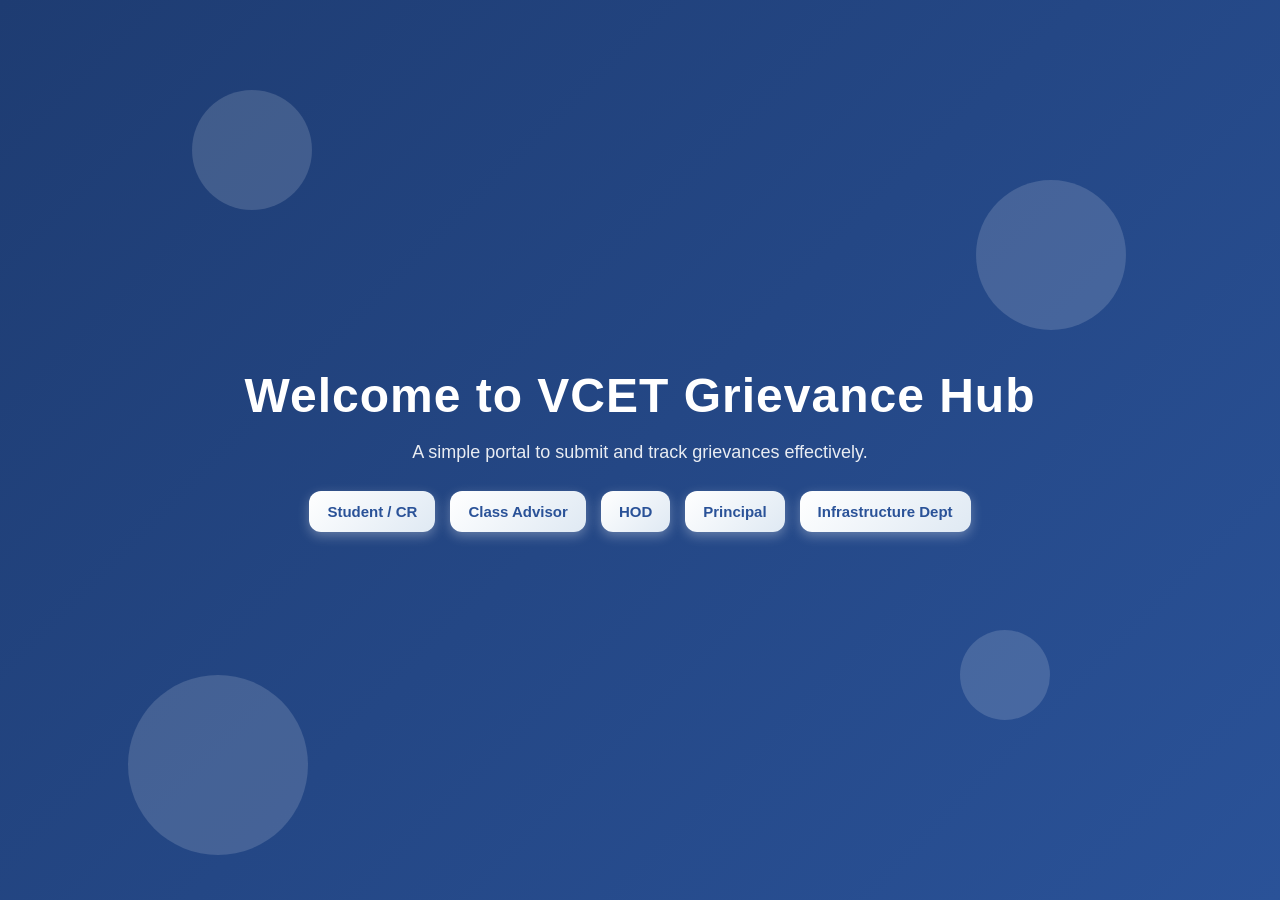
<file: VCET-Grievance-Hub-main/index.html>
<!DOCTYPE html>
<html lang="en">
<head>
<meta charset="UTF-8">
<title>VCET Grievance Portal</title>

<!-- INLINE CSS -->
<style>

/* ---------------- GLOBAL PAGE STYLE ---------------- */
body {
    margin: 0;
    padding: 0;
    min-height: 100vh;
    font-family: "Poppins", sans-serif;
    background: linear-gradient(135deg, #1e3c72, #2a5298);
    display: flex;
    flex-direction: column;
    justify-content: center;
    align-items: center;
    overflow: hidden;
    animation: fadeIn 1.5s ease-in-out;
    color: #fff;
    text-align: center;
}

/* Fade-In Effect */
@keyframes fadeIn {
    from { opacity: 0; transform: scale(1.05); }
    to { opacity: 1; transform: scale(1); }
}

/* ---------------- FLOATING SHAPES ANIMATION ---------------- */
.shape {
    position: absolute;
    background: rgba(255, 255, 255, 0.15);
    border-radius: 50%;
    animation: float 6s infinite ease-in-out alternate;
}

.shape:nth-child(1) { width: 120px; height: 120px; top: 10%; left: 15%; animation-duration: 7s; }
.shape:nth-child(2) { width: 180px; height: 180px; bottom: 5%; left: 10%; }
.shape:nth-child(3) { width: 150px; height: 150px; top: 20%; right: 12%; animation-duration: 8s; }
.shape:nth-child(4) { width: 90px; height: 90px; bottom: 20%; right: 18%; animation-duration: 5.5s; }

@keyframes float {
    from { transform: translateY(0px); }
    to { transform: translateY(30px); }
}

/* ---------------- CENTRAL WELCOME H1 ---------------- */
h1 {
    font-size: 48px;
    font-weight: 700;
    letter-spacing: 1px;
    margin: 0;
    animation: slideUp 1.2s ease;
}

@keyframes slideUp {
    0% { opacity: 0; transform: translateY(40px); }
    100% { opacity: 1; transform: translateY(0); }
}

/* ---------------- SHORT DESCRIPTION ---------------- */
.project-description {
    margin-top: 15px;
    font-size: 18px;
    line-height: 1.6;
    max-width: 600px;
    opacity: 0.9;
}

/* ---------------- BUTTON BOX BELOW DESCRIPTION ---------------- */
.header-buttons {
    display: flex;
    gap: 15px;
    margin-top: 25px;
    flex-wrap: wrap;
    justify-content: center;
}

.role-btn {
    padding: 12px 18px;
    border-radius: 12px;
    border: none;
    background: linear-gradient(135deg, #ffffff, #dfe9f3);
    color: #2a5298;
    font-size: 15px;
    font-weight: 600;
    cursor: pointer;
    transition: 0.3s ease;
    box-shadow: 0px 4px 12px rgba(255,255,255,0.3);
}

.role-btn:hover {
    transform: translateY(-3px) scale(1.05);
    box-shadow: 0px 6px 20px rgba(255,255,255,0.6);
}

.role-btn:active {
    transform: scale(0.97);
}

/* ---------------- RESPONSIVE ---------------- */
@media (max-width: 480px) {
    h1 {
        font-size: 32px;
    }
    .project-description {
        font-size: 16px;
    }
    .header-buttons {
        gap: 10px;
    }
}
</style>
</head>

<body>

<!-- Floating Animated Shapes -->
<div class="shape"></div>
<div class="shape"></div>
<div class="shape"></div>
<div class="shape"></div>

<!-- CENTRAL WELCOME H1 -->
<h1>Welcome to VCET Grievance Hub</h1>

<!-- SHORT DESCRIPTION BELOW H1 -->
<div class="project-description">
    A simple portal to submit and track grievances effectively.
</div>

<!-- BUTTONS BELOW DESCRIPTION -->
<div class="header-buttons">
    <form action="login_student.html"><button class="role-btn">Student / CR</button></form>
    <form action="login_advisor.html"><button class="role-btn">Class Advisor</button></form>
    <form action="login_hod.html"><button class="role-btn">HOD</button></form>
    <form action="login_principle.html"><button class="role-btn">Principal</button></form>
    <form action="login_infra.html"><button class="role-btn">Infrastructure Dept</button></form>
</div>

</body>
</html>
</file>
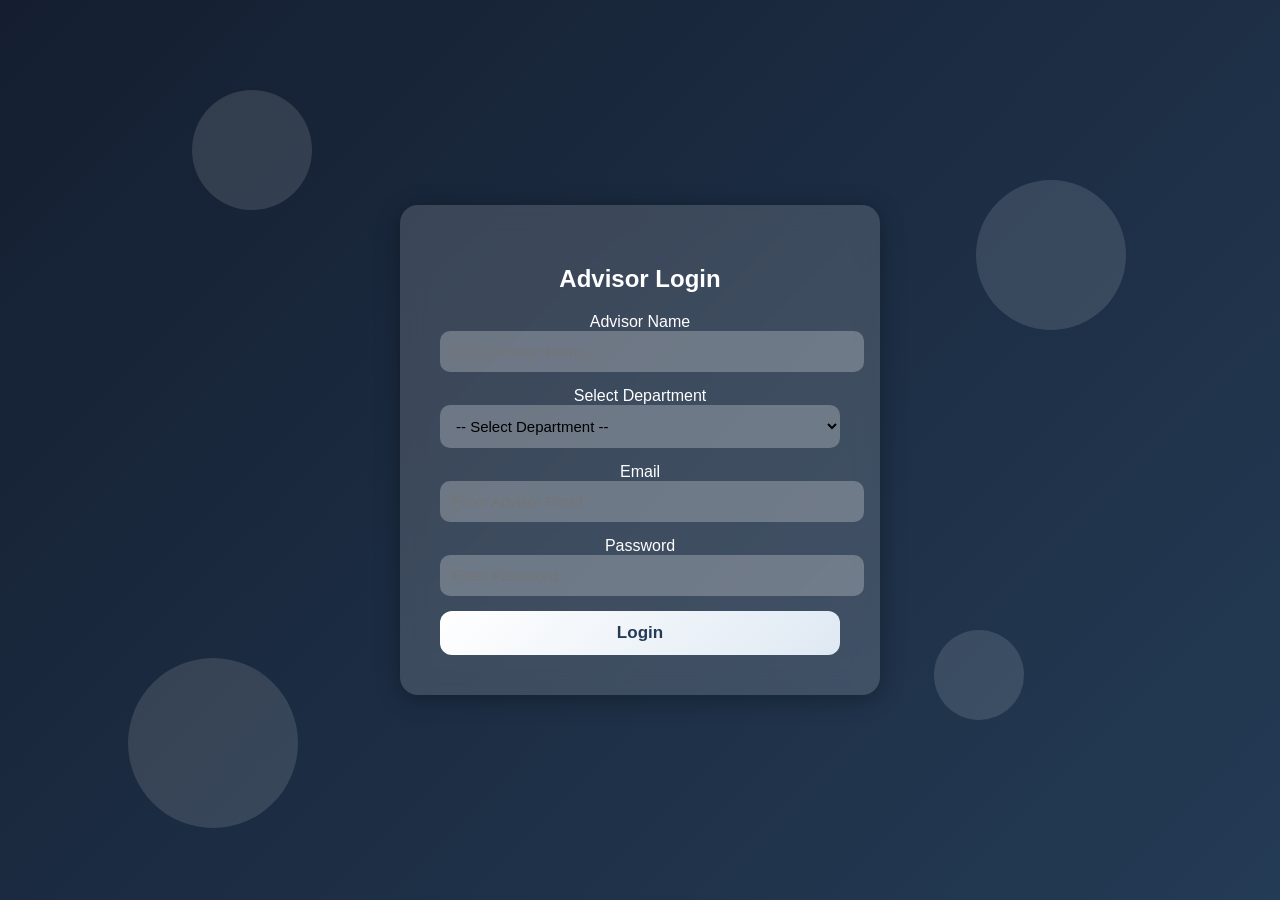
<file: VCET-Grievance-Hub-main/login_advisor.html>
<!DOCTYPE html>
<html lang="en">
<head>
<meta charset="UTF-8">
<title>Advisor Login</title>

<style>
body {
    margin: 0; padding: 0; height: 100vh;
    font-family: "Poppins", sans-serif;
    background: linear-gradient(135deg, #141e30, #243b55);
    display: flex; justify-content: center; align-items: center;
    overflow: hidden;
}

.shape {
    position: absolute;
    background: rgba(255,255,255,0.12);
    border-radius: 50%;
    animation: float 6s infinite ease-in-out alternate;
}
.shape:nth-child(1){width:120px;height:120px;top:10%;left:15%;}
.shape:nth-child(2){width:170px;height:170px;bottom:8%;left:10%;}
.shape:nth-child(3){width:150px;height:150px;top:20%;right:12%;}
.shape:nth-child(4){width:90px;height:90px;bottom:20%;right:20%;}

@keyframes float { from {transform:translateY(0);} to {transform:translateY(30px);} }

.container {
    background: rgba(255,255,255,0.15);
    padding: 40px; width: 400px;
    border-radius: 18px;
    text-align: center;
    color: white;
    backdrop-filter: blur(12px);
    box-shadow: 0 4px 25px rgba(0,0,0,0.3);
}

input, select {
    width: 100%;
    padding: 12px;
    margin-bottom: 15px;
    border-radius: 10px;
    border: none;
    background: rgba(255,255,255,0.25);
    color: black;
    font-size: 15px;
}

input:focus, select:focus {
    background: rgba(255,255,255,0.35);
    outline: none;
}

.login-btn {
    width: 100%;
    padding: 12px;
    background: linear-gradient(135deg, #ffffff, #dfe9f3);
    border: none;
    border-radius: 12px;
    font-size: 17px;
    font-weight: bold;
    color: #243b55;
    cursor: pointer;
    transition: 0.3s;
}
.login-btn:hover {
    transform: scale(1.05);
}
</style>
</head>

<body>

<div class="shape"></div><div class="shape"></div>
<div class="shape"></div><div class="shape"></div>

<div class="container">
    <h2>Advisor Login</h2>

    <form action="login_advisor.php" method="POST">

        <label>Advisor Name</label>
        <input type="text" name="advisor_name" required placeholder="Enter Advisor Name">

        <label>Select Department</label>
        <select name="department" required>
            <option value="">-- Select Department --</option>
            <option value="CSE">CSE</option>
            <option value="ECE">ECE</option>
            <option value="AI">AI</option>
            <option value="MECH">MECH</option>
            <option value="CIVIL">CIVIL</option>
        </select>

        <label>Email</label>
        <input type="email" name="advisor_email" required placeholder="Enter Advisor Email">

        <label>Password</label>
        <input type="password" name="password" required placeholder="Enter Password">

        <button class="login-btn">Login</button>
    </form>
</div>

</body>
</html>
</file>
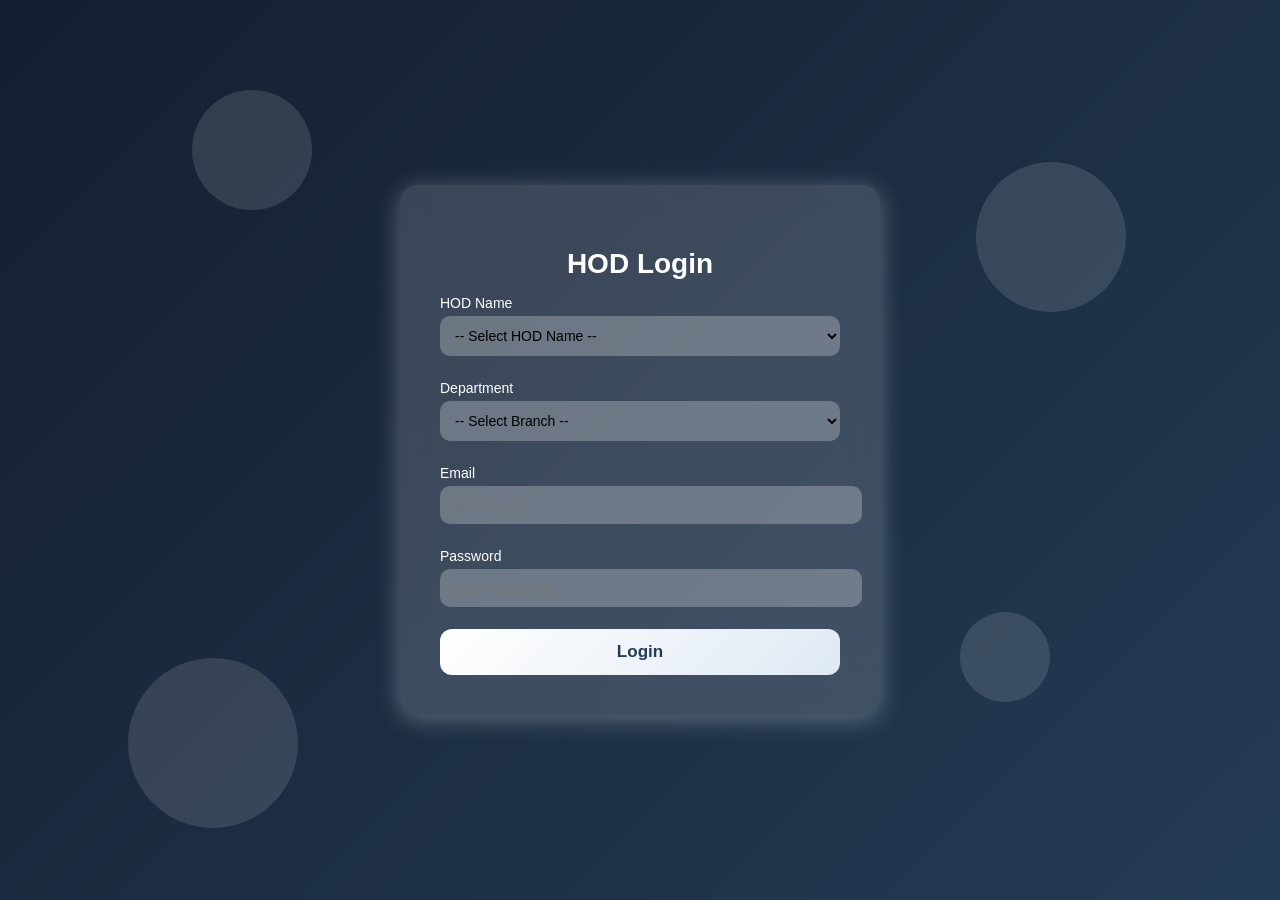
<file: VCET-Grievance-Hub-main/login_hod.html>
<!DOCTYPE html>
<html lang="en">
<head>
<meta charset="UTF-8">
<title>HOD Login</title>

<style>
/* ---------------- GLOBAL PAGE STYLE ---------------- */
body {
    margin: 0;
    padding: 0;
    height: 100vh;
    font-family: "Poppins", sans-serif;
    background: linear-gradient(135deg, #141e30, #243b55);
    display: flex;
    justify-content: center;
    align-items: center;
    overflow: hidden;
    animation: fadeIn 1.5s ease-in-out;
}

/* Fade-In Animation */
@keyframes fadeIn {
    from { opacity: 0; transform: scale(1.05); }
    to { opacity: 1; transform: scale(1); }
}

/* ---------------- FLOATING SHAPES ---------------- */
.shape {
    position: absolute;
    background: rgba(255, 255, 255, 0.12);
    border-radius: 50%;
    animation: float 6s infinite ease-in-out alternate;
}

.shape:nth-child(1) { width: 120px; height: 120px; top: 10%; left: 15%; animation-duration: 7s; }
.shape:nth-child(2) { width: 170px; height: 170px; bottom: 8%; left: 10%; }
.shape:nth-child(3) { width: 150px; height: 150px; top: 18%; right: 12%; animation-duration: 8s; }
.shape:nth-child(4) { width: 90px; height: 90px; bottom: 22%; right: 18%; animation-duration: 5s; }

@keyframes float {
    from { transform: translateY(0px); }
    to   { transform: translateY(25px); }
}

/* ---------------- LOGIN BOX ---------------- */
.container {
    background: rgba(255, 255, 255, 0.15);
    padding: 40px;
    width: 400px;
    border-radius: 18px;
    backdrop-filter: blur(13px);
    color: #fff;
    box-shadow: 0px 4px 25px rgba(255,255,255,0.3);
    animation: slideUp 1.2s ease;
    text-align: center;
}

@keyframes slideUp {
    from { opacity: 0; transform: translateY(35px); }
    to   { opacity: 1; transform: translateY(0px); }
}

.container h2 {
    margin-bottom: 15px;
    font-size: 28px;
    font-weight: 700;
}

/* ---------------- INPUT STYLING ---------------- */
label {
    text-align: left;
    display: block;
    margin: 12px 0 5px;
    font-size: 14px;
}

input, select {
    width: 100%;
    padding: 11px;
    border: none;
    border-radius: 10px;
    font-size: 14px;
    margin-bottom: 12px;
    background: rgba(255, 255, 255, 0.25);
    color: black;
    transition: 0.3s;
}

input:focus, select:focus {
    background: rgba(255,255,255,0.35);
    box-shadow: 0px 0px 10px rgba(255,255,255,0.7);
    outline: none;
}

option {
    color: black;
}

/* ---------------- BUTTON ---------------- */
.login-btn {
    width: 100%;
    padding: 13px;
    background: linear-gradient(135deg, #ffffff, #dfe9f3);
    border: none;
    color: #243b55;
    border-radius: 12px;
    font-size: 17px;
    font-weight: 700;
    cursor: pointer;
    transition: 0.3s;
    margin-top: 10px;
}

.login-btn:hover {
    transform: translateY(-3px) scale(1.05);
    box-shadow: 0px 6px 20px rgba(255,255,255,0.8);
}

.login-btn:active {
    transform: scale(0.97);
}

/* Responsive */
@media (max-width: 450px) {
    .container { width: 90%; }
}
</style>
</head>

<body>

<div class="shape"></div>
<div class="shape"></div>
<div class="shape"></div>
<div class="shape"></div>

<div class="container">
    <h2>HOD Login</h2>

    <form action="login_hod.php" method="POST">

        <!-- HOD NAME -->
        <label>HOD Name</label>
        <select name="name" required>
            <option value="">-- Select HOD Name --</option>
            <option value="CSE HOD">CSE HOD</option>
            <option value="ECE HOD">ECE HOD</option>
            <option value="AI HOD">AI HOD</option>
            <option value="MECH HOD">MECH HOD</option>
            <option value="CIVIL HOD">CIVIL HOD</option>
        </select>

        <!-- BRANCH -->
        <label>Department</label>
        <select name="branch" required>
            <option value="">-- Select Branch --</option>
            <option value="CSE">CSE</option>
            <option value="ECE">ECE</option>
            <option value="AI">AI</option>
            <option value="MECH">MECH</option>
            <option value="CIVIL">CIVIL</option>
        </select>

         <label>Email</label>
        <input type="email" name="email" placeholder="Enter Email" required>
        <!-- PASSWORD -->
        <label>Password</label>
        <input type="password" name="password" placeholder="Enter Password" required>

        <button type="submit" class="login-btn">Login</button>

    </form>
</div>

</body>
</html>
</file>
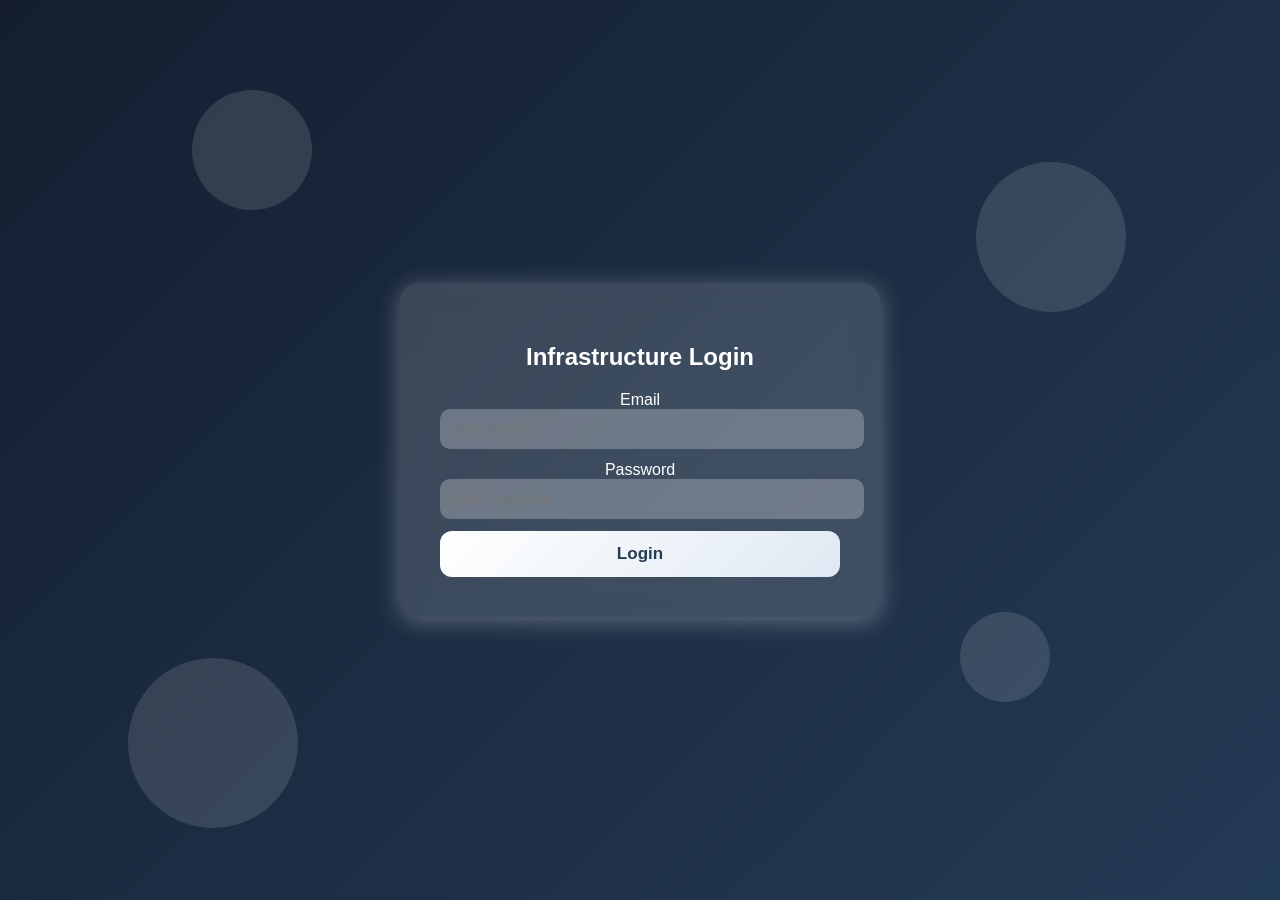
<file: VCET-Grievance-Hub-main/login_infra.html>
<!DOCTYPE html>
<html lang="en">
<head>
<meta charset="UTF-8">
<title>Infrastructure Login</title>

<style>
/* Same CSS reused */
body {
    margin: 0; padding: 0; height: 100vh;
    font-family: "Poppins", sans-serif;
    background: linear-gradient(135deg, #141e30, #243b55);
    display: flex; justify-content: center; align-items: center;
    overflow: hidden; animation: fadeIn 1.5s ease-in-out;
}

@keyframes fadeIn { from {opacity:0; transform:scale(1.05);} to {opacity:1; transform:scale(1);} }

.shape { position:absolute; background:rgba(255,255,255,0.12); border-radius:50%;
    animation: float 6s infinite ease alternate; }
.shape:nth-child(1){width:120px;height:120px;top:10%;left:15%;}
.shape:nth-child(2){width:170px;height:170px;bottom:8%;left:10%;}
.shape:nth-child(3){width:150px;height:150px;top:18%;right:12%;}
.shape:nth-child(4){width:90px;height:90px;bottom:22%;right:18%;}

@keyframes float { from{transform:translateY(0);} to{transform:translateY(25px);} }

.container {
    background: rgba(255,255,255,0.15);
    padding: 40px; width: 400px; border-radius: 18px;
    backdrop-filter: blur(13px); color: white;
    box-shadow: 0 4px 25px rgba(255,255,255,0.3);
    animation: slideUp 1.2s ease; text-align:center;
}

@keyframes slideUp { from{opacity:0;transform:translateY(35px);} to{opacity:1;transform:translateY(0);} }

input {
    width:100%; padding:12px; border:none; border-radius:10px;
    background:rgba(255,255,255,0.25); margin-bottom:12px;
    color:black; font-size:14px; transition:.3s;
}
input:focus {
    background:rgba(255,255,255,0.35);
    box-shadow:0px 0px 10px rgba(255,255,255,0.7);
}

.login-btn {
    width:100%; padding:13px; background:linear-gradient(135deg,#fff,#dfe9f3);
    border:none; border-radius:12px; font-size:17px; font-weight:700;
    color:#243b55; cursor:pointer; transition:.3s;
}
.login-btn:hover { transform:translateY(-3px) scale(1.05); }
</style>
</head>

<body>

<div class="shape"></div><div class="shape"></div><div class="shape"></div><div class="shape"></div>

<div class="container">
    <h2>Infrastructure Login</h2>

    <form action="login_infra.php" method="POST">
        <input type="hidden" name="role" value="infra">

        <label>Email</label>
        <input type="email" name="email" required placeholder="Enter Email">

        <label>Password</label>
        <input type="password" name="password" required placeholder="Enter Password">

        <button class="login-btn">Login</button>
    </form>
</div>

</body>
</html>
</file>
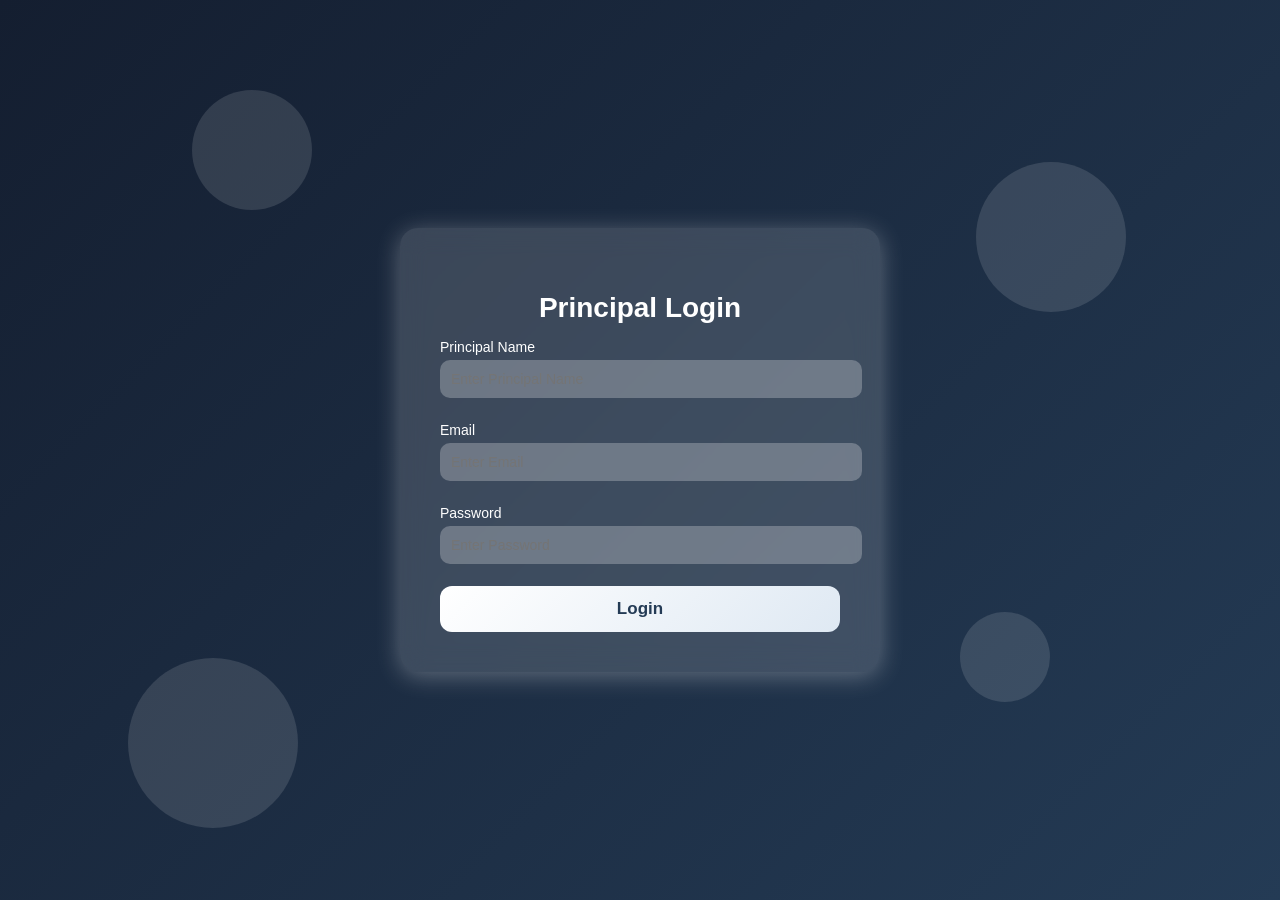
<file: VCET-Grievance-Hub-main/login_principle.html>
<!DOCTYPE html>
<html lang="en">
<head>
<meta charset="UTF-8">
<title>Principal Login</title>

<style>
/* ---------------- GLOBAL PAGE STYLE ---------------- */
body {
    margin: 0;
    padding: 0;
    height: 100vh;
    font-family: "Poppins", sans-serif;
    background: linear-gradient(135deg, #141e30, #243b55);
    display: flex;
    justify-content: center;
    align-items: center;
    overflow: hidden;
    animation: fadeIn 1.5s ease-in-out;
}

/* Fade-In */
@keyframes fadeIn {
    from { opacity: 0; transform: scale(1.05); }
    to { opacity: 1; transform: scale(1); }
}

/* ---------------- FLOATING SHAPES ---------------- */
.shape {
    position: absolute;
    background: rgba(255,255,255,0.12);
    border-radius: 50%;
    animation: float 6s infinite ease-in-out alternate;
}

.shape:nth-child(1) { width: 120px; height: 120px; top: 10%; left: 15%; animation-duration: 7s; }
.shape:nth-child(2) { width: 170px; height: 170px; bottom: 8%; left: 10%; }
.shape:nth-child(3) { width: 150px; height: 150px; top: 18%; right: 12%; animation-duration: 8s; }
.shape:nth-child(4) { width: 90px; height: 90px; bottom: 22%; right: 18%; animation-duration: 5s; }

@keyframes float {
    from { transform: translateY(0px); }
    to   { transform: translateY(25px); }
}

/* ---------------- LOGIN BOX ---------------- */
.container {
    background: rgba(255, 255, 255, 0.15);
    padding: 40px;
    width: 400px;
    border-radius: 18px;
    backdrop-filter: blur(13px);
    color: #fff;
    box-shadow: 0px 4px 25px rgba(255,255,255,0.3);
    animation: slideUp 1.2s ease;
    text-align: center;
}

@keyframes slideUp {
    from { opacity: 0; transform: translateY(35px); }
    to   { opacity: 1; transform: translateY(0px); }
}

.container h2 {
    margin-bottom: 15px;
    font-size: 28px;
    font-weight: 700;
}

/* ---------------- INPUT STYLING ---------------- */
label {
    text-align: left;
    display: block;
    margin: 12px 0 5px;
    font-size: 14px;
}

input {
    width: 100%;
    padding: 11px;
    border: none;
    border-radius: 10px;
    font-size: 14px;
    margin-bottom: 12px;
    background: rgba(255, 255, 255, 0.25);
    color: black;
    transition: 0.3s;
}

input:focus {
    background: rgba(255,255,255,0.35);
    box-shadow: 0px 0px 10px rgba(255,255,255,0.7);
    outline: none;
}

/* ---------------- BUTTON ---------------- */
.login-btn {
    width: 100%;
    padding: 13px;
    background: linear-gradient(135deg, #ffffff, #dfe9f3);
    border: none;
    color: #243b55;
    border-radius: 12px;
    font-size: 17px;
    font-weight: 700;
    cursor: pointer;
    transition: 0.3s;
    margin-top: 10px;
}

.login-btn:hover {
    transform: translateY(-3px) scale(1.05);
    box-shadow: 0px 6px 20px rgba(255,255,255,0.8);
}

.login-btn:active {
    transform: scale(0.97);
}

/* Responsive */
@media (max-width: 450px) {
    .container { width: 90%; }
}
</style>
</head>

<body>

<div class="shape"></div>
<div class="shape"></div>
<div class="shape"></div>
<div class="shape"></div>

<div class="container">
    <h2>Principal Login</h2>

    <form action="login_principle.php" method="POST">

        <label>Principal Name</label>
        <input type="text" name="principalname" required placeholder="Enter Principal Name">

        <label>Email</label>
        <input type="email" name="email" required placeholder="Enter Email">

        <label>Password</label>
        <input type="password" name="password" required placeholder="Enter Password">

        <button class="login-btn" type="submit">Login</button>

    </form>
</div>

</body>
</html>
</file>
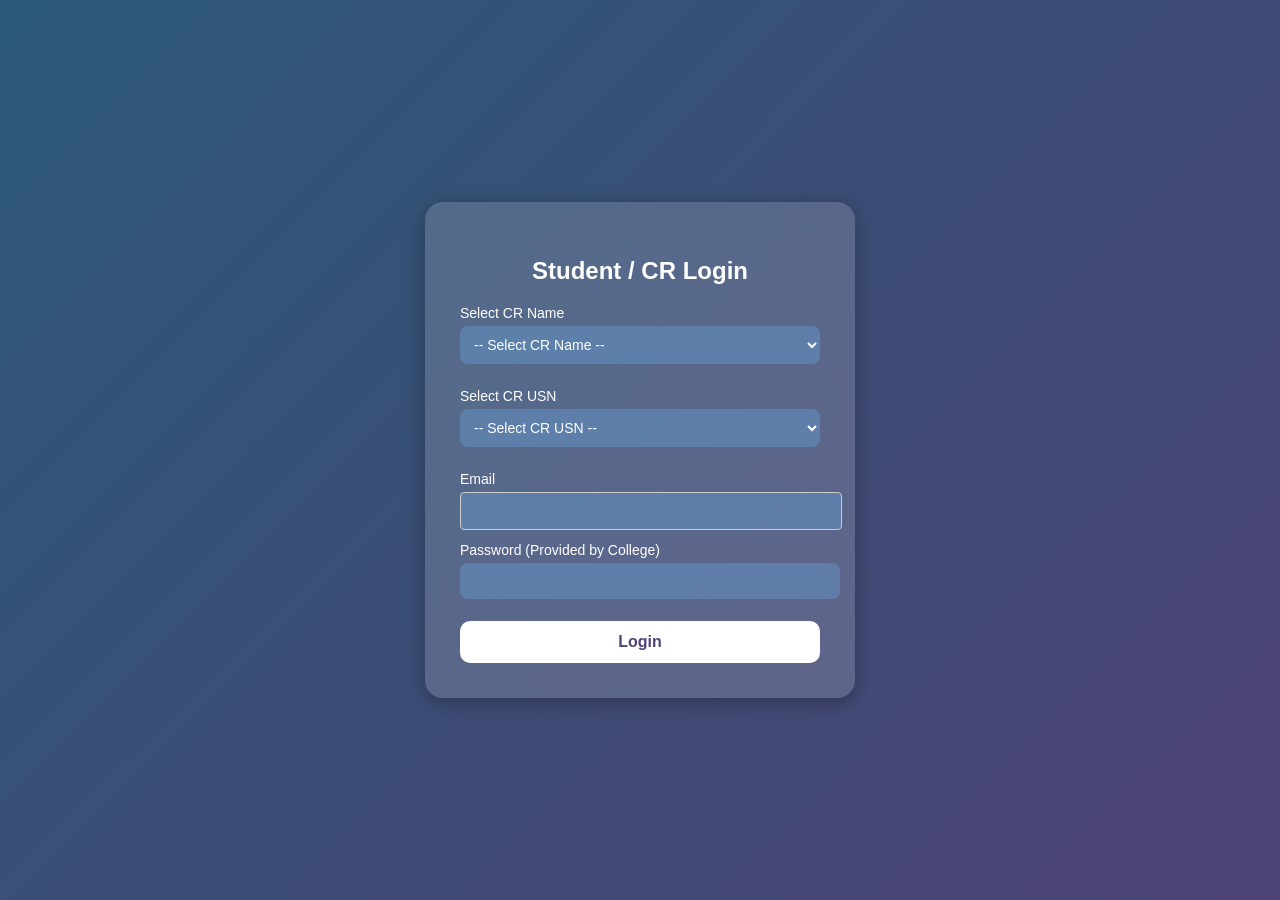
<file: VCET-Grievance-Hub-main/login_student.html>
<!DOCTYPE html>
<html lang="en">
<head>
    <meta charset="UTF-8">
    <title>Student / CR Login</title>
    <link rel="stylesheet" href="style.css">
    <script src="student.js" ></script>
</head>
<body>

<div class="container">
    <h2>Student / CR Login</h2>

    <form id="studentLoginForm" action="login_student.php" method="POST" onsubmit="return ValidateStadentLogin()">

        <input type="hidden" name="role" value="student">

        
        <!-- CR Name -->

        <label for="crname">Select CR Name</label>
        <select name="crname" id="crname" required>
            <option value="">-- Select CR Name --</option>
            <option value="Arun Kumar">Arun Kumar</option>
            <option value="Priya S">Priya S</option>
            <option value="Mohammed Iqbal">Mohammed Iqbal</option>
            <option value="Sneha R">Sneha R</option>
            <option value="Dinesh P">Dinesh P</option>
        </select>

        <!-- CR USN -->
        <label for="usn">Select CR USN</label>
        <select name="usn" id="usn" required>
            <option value="">-- Select CR USN --</option>
            <option value="VCET001">VCET001</option>
            <option value="VCET002">VCET002</option>
            <option value="VCET003">VCET003</option>
            <option value="VCET004">VCET004</option>
            <option value="VCET005">VCET005</option>
        </select>

        <label for="email">Email </label>
        <input type="email" name="email" id="email" required style="padding: 8px; border: 1px solid #ccc; border-radius: 4px; width: 100%;
    padding: 10px;
    font-size: 14px;
      background: rgba(100, 150, 200, 0.5);
    color: #fff;
    transition: 0.3s ease;">

        <!-- Password -->
        <label for="password">Password (Provided by College)</label>
        <input type="password" name="password" id="password" required>

        <button type="submit" class="login-btn">Login</button>
    </form>

</div>

</body>
</html>
</file>
<file: VCET-Grievance-Hub-main/style.css>
/* ----------- Global Styling ----------- */
body {
    margin: 0;
    padding: 0;
    background: linear-gradient(135deg, #2b5876, #4e4376);
    font-family: "Poppins", sans-serif;
    height: 100vh;
    display: flex;
    justify-content: center;
    align-items: center;
    animation: fadeIn 1.2s ease-in-out;
}

/* Fade In Animation */
@keyframes fadeIn {
    from { opacity: 0; transform: translateY(20px); }
    to   { opacity: 1; transform: translateY(0); }
}

/* ----------- Main Container ----------- */
.container {
    background: rgba(255, 255, 255, 0.15);
    backdrop-filter: blur(12px);
    padding: 35px;
    width: 360px;
    border-radius: 18px;
    box-shadow: 0px 4px 20px rgba(0,0,0,0.3);
    color: #ffffff;
    animation: slideUp 0.9s ease;
}

/* Slide Up Animation */
@keyframes slideUp {
    0% { opacity: 0; transform: translateY(30px); }
    100% { opacity: 1; transform: translateY(0); }
}

h2 {
    text-align: center;
    margin-bottom: 20px;
    font-weight: 600;
}

/* ----------- Labels ----------- */
label {
    display: block;
    margin: 12px 0 5px;
    font-size: 14px;
}

/* ----------- Select & Input Boxes ----------- */
select, input[type="password"] {
    width: 100%;
    padding: 10px;
    font-size: 14px;
    border-radius: 8px;
    border: none;
    outline: none;
    margin-bottom: 12px;
    background: rgba(100, 150, 200, 0.5);
    color: #fff;
    transition: 0.3s ease;
} 
   
select:focus, input[type="password"]:focus {
    background: rgba(100, 150, 200, 0.7);
    box-shadow: 0px 0px 8px rgba(255,255,255,0.6);
}

/* Select option styling */
select option {
    background: #ffffff;
    color: #333333;
}

/* ----------- Button Styling ----------- */
.login-btn, .role-btn {
    width: 100%;
    padding: 12px;
    background: #ffffff;
    border: none;
    border-radius: 10px;
    font-size: 16px;
    margin-top: 10px;
    cursor: pointer;
    font-weight: 600;
    transition: 0.3s ease;
    color: #4e4376;
}

/* Hover animation */
.login-btn:hover, .role-btn:hover {
    transform: scale(1.05);
    background: #f1f1f1;
    box-shadow: 0px 0px 12px rgba(255, 255, 255, 0.8);
}

/* Click/Active animation */
.login-btn:active, .role-btn:active {
    transform: scale(0.98);
}

/* ----------- Entry Page Buttons ----------- */
.button-box {
    display: grid;
    gap: 15px;
}

/* Smooth transition for container hover */
.container:hover {
    box-shadow: 0px 4px 25px rgba(255,255,255,0.45);
    transition: 0.4s;
}

/* ----------- Complaint Register Form ----------- */
.form-box {
    width: 450px;
    padding: 30px;
    background: rgba(255, 255, 255, 0.15);
    backdrop-filter: blur(10px);
    border-radius: 15px;
    color: #ffffff;
    box-shadow: 0 0 20px rgba(0,0,0,0.2);
    animation: fadeIn 0.8s ease-in-out;
}

.form-box h2 {
    text-align: center;
    margin-bottom: 20px;
    font-size: 24px;
}

.form-box input,
.form-box select,
.form-box textarea {
    width: 100%;
    padding: 12px;
    margin: 10px 0;
    border-radius: 8px;
    border: none;
    outline: none;
    resize: none;
    font-size: 15px;
    background: rgba(255,255,255,0.12);
    color: #ffffff;
}

.form-box textarea {
    height: 120px;
}

.form-box button {
    display: block;
    width: auto;
    padding: 12px 40px;
    background: #ffffff;
    color: #4f54ff;
    font-size: 16px;
    border: none;
    border-radius: 8px;
    cursor: pointer;
    transition: 0.3s;
    font-weight: bold;
    margin: 18px auto 0; /* centers the button horizontally */
}

.form-box button:hover {
    letter-spacing: 2px;
}
</file>
